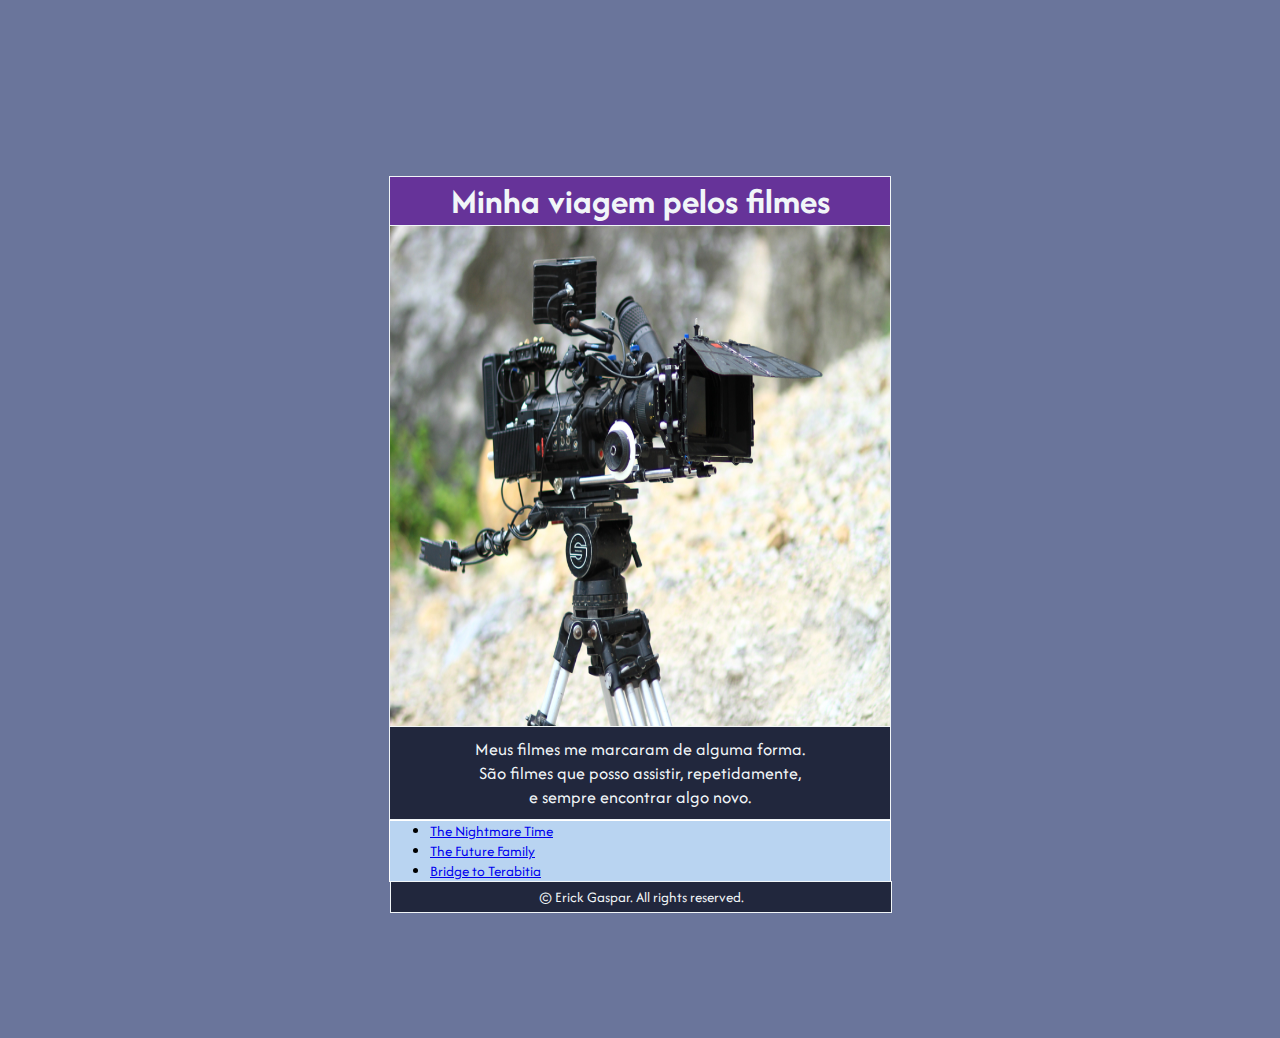
<file: index.html>
<!DOCTYPE html>
<html id="root" lang="pt-br">
    <head>
        <meta charset="UTF-8">
        <title>Minha Jornada</title>

        <link href="./style.css" rel="stylesheet">

        <link rel="preconnect" href="https://fonts.googleapis.com">
        <link rel="preconnect" href="https://fonts.gstatic.com" crossorigin>
        <link href="https://fonts.googleapis.com/css2?family=Afacad:wght@500&display=swap" rel="stylesheet">
    </head>

    <body>
        <div class="bordo">
            <h1>Minha viagem pelos filmes</h1>
            <img src="./assets/camera.jpg" alt="imagem de procurado" height="200px" />
            <p>
                Meus filmes me marcaram de alguma 
                forma. <br /> São filmes que posso assistir, 
                repetidamente, <br />e sempre encontrar 
                algo novo.
            </p>

            <ul>
                <li><a href="./pages/time.html">The Nightmare Time</a></li>
                <li><a href="./pages/future.html">The Future Family</a></li>
                <li><a href="./pages/terabitia.html">Bridge to Terabitia</a></li>
            </ul>

            <footer class="princ"> © Erick Gaspar. All rights reserved.</footer> 

        </div>
    </body>
</html>
</file>
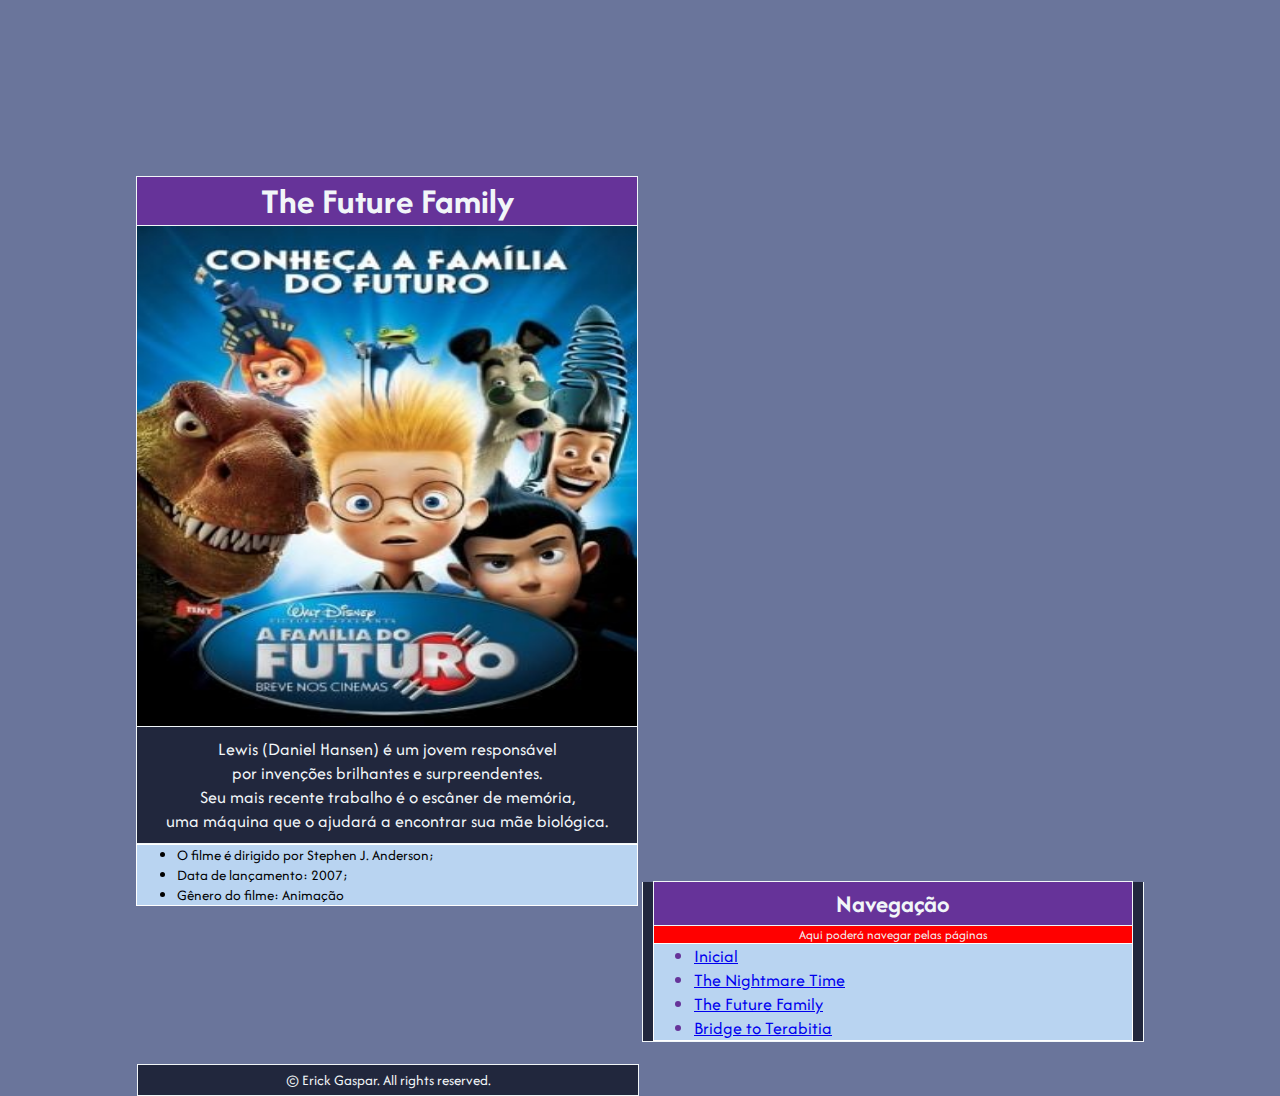
<file: pages/future.html>
<!DOCTYPE html>
<html id="root" lang="pt-br">
    <head>
        <meta charset="UTF-8">
        <title>Animação</title>

        <link rel="preconnect" href="https://fonts.googleapis.com">
        <link rel="preconnect" href="https://fonts.gstatic.com" crossorigin>
        <link href="https://fonts.googleapis.com/css2?family=Afacad:wght@500&display=swap" rel="stylesheet">

        <link href="../style.css" rel="stylesheet">
    </head>

    <body>
        <div class="bordo">
            <h1>The Future Family</h1>
            <img class="img" src="../assets/family.jpg" alt="cartaz" height="200px" />

            <p>    
                Lewis (Daniel Hansen) é um jovem responsável<br />
                por invenções brilhantes e surpreendentes. <br />
                Seu mais recente trabalho é o escâner de memória, <br />
                uma máquina que o ajudará a encontrar sua mãe biológica.
            </p>
            <ul>
                <li>O filme é dirigido por Stephen J. Anderson;</li>
                <li>Data de lançamento: 2007;</li>
                <li>Gênero do filme: Animação</li>
            </ul>
            <footer class="family"> © Erick Gaspar. All rights reserved.</footer> 
        </div>
        <div class="nav1">
            <h2>Navegação</h2>
            <p>
                Aqui poderá navegar pelas páginas
            </p>

            <ul>
                <li><a href="../index.html">Inicial</a></li>
                <li><a href="./time.html">The Nightmare Time</a></li>
                <li><a href="./future.html">The Future Family</a></li>
                <li><a href="./terabitia.html">Bridge to Terabitia</a></li>
            </ul>
        </div>
    </body>
</html>
</file>
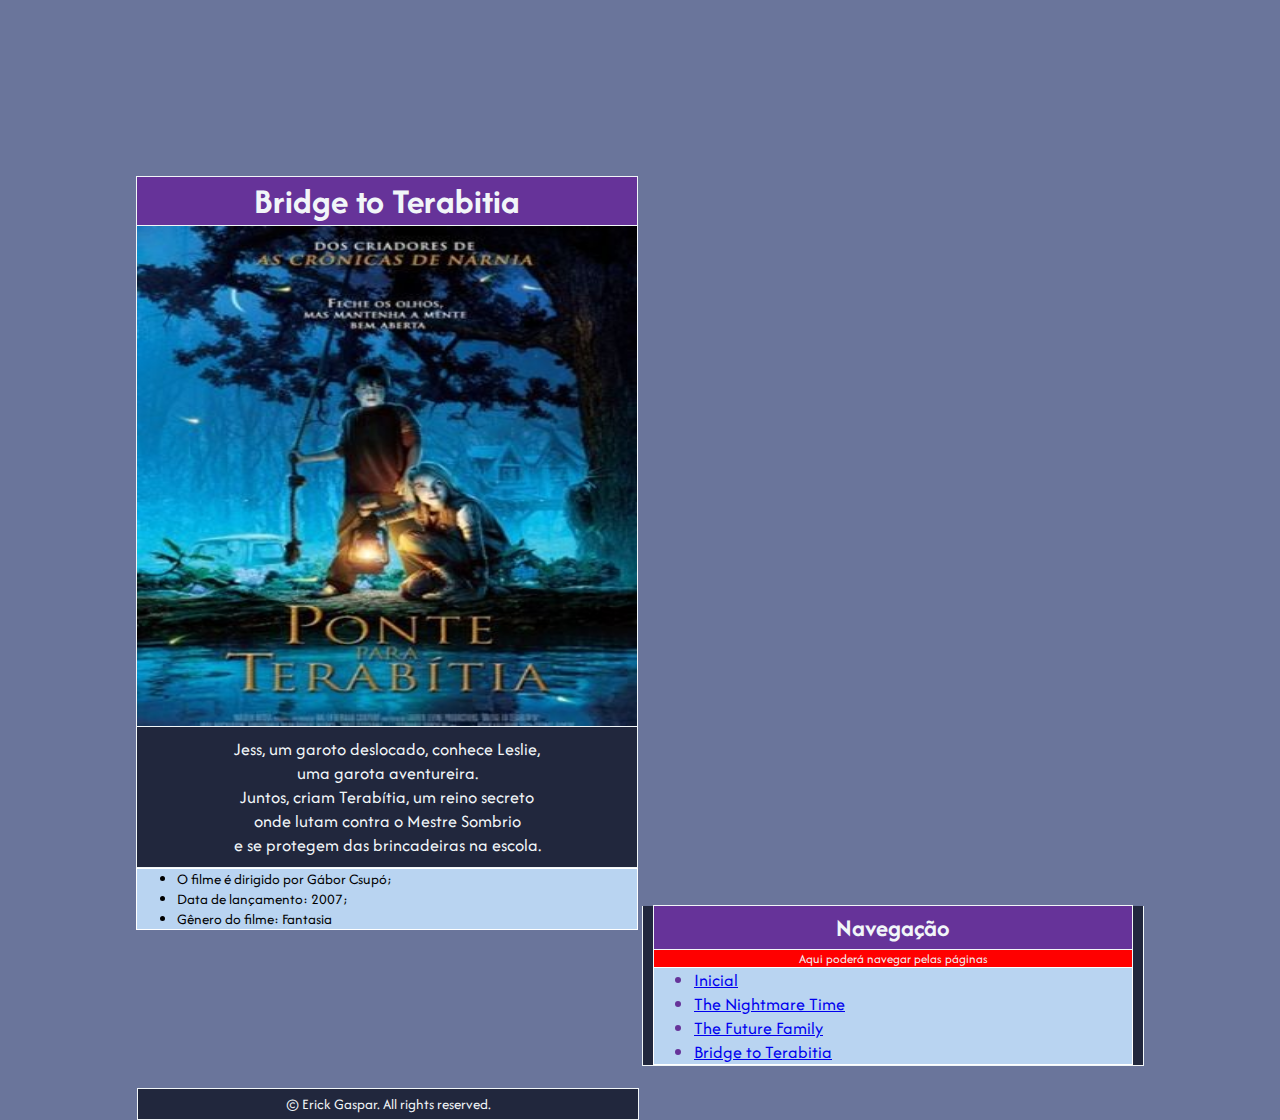
<file: pages/terabitia.html>
<!DOCTYPE html>
<html id="root" lang="pt-br">
    <head>
        <meta charset="UTF-8">
        <title>Fantasia</title>

        <link rel="preconnect" href="https://fonts.googleapis.com">
        <link rel="preconnect" href="https://fonts.gstatic.com" crossorigin>
        <link href="https://fonts.googleapis.com/css2?family=Afacad:wght@500&display=swap" rel="stylesheet">

        <link href="../style.css" rel="stylesheet">
    </head>

    <body>
        <div class="bordo">
            <h1>Bridge to Terabitia</h1>
            <img class="img" src="../assets/terabitia.jpg" alt="cartaz" height="200px" />

            <p>    
                Jess, um garoto deslocado, conhece Leslie, <br />
                uma garota aventureira. <br />Juntos, criam Terabítia,
                um reino secreto <br /> onde lutam contra 
                o Mestre Sombrio<br /> e se protegem das brincadeiras
                na escola.
            </p>
            <ul>
                <li>O filme é dirigido por Gábor Csupó;</li>
                <li>Data de lançamento: 2007;</li>
                <li>Gênero do filme: Fantasia</li>
            </ul>

            <footer class="fo"> © Erick Gaspar. All rights reserved.</footer> 
        </div>

        <div class="nav2">
            <h2>Navegação</h2>
            <p>
                Aqui poderá navegar pelas páginas
            </p>

            <ul>
                <li><a href="../index.html">Inicial</a></li>
                <li><a href="./time.html">The Nightmare Time</a></li>
                <li><a href="./future.html">The Future Family</a></li>
                <li><a href="te">Bridge to Terabitia</a></li>
            </ul>
        </div>
    </body>
</html>
</file>
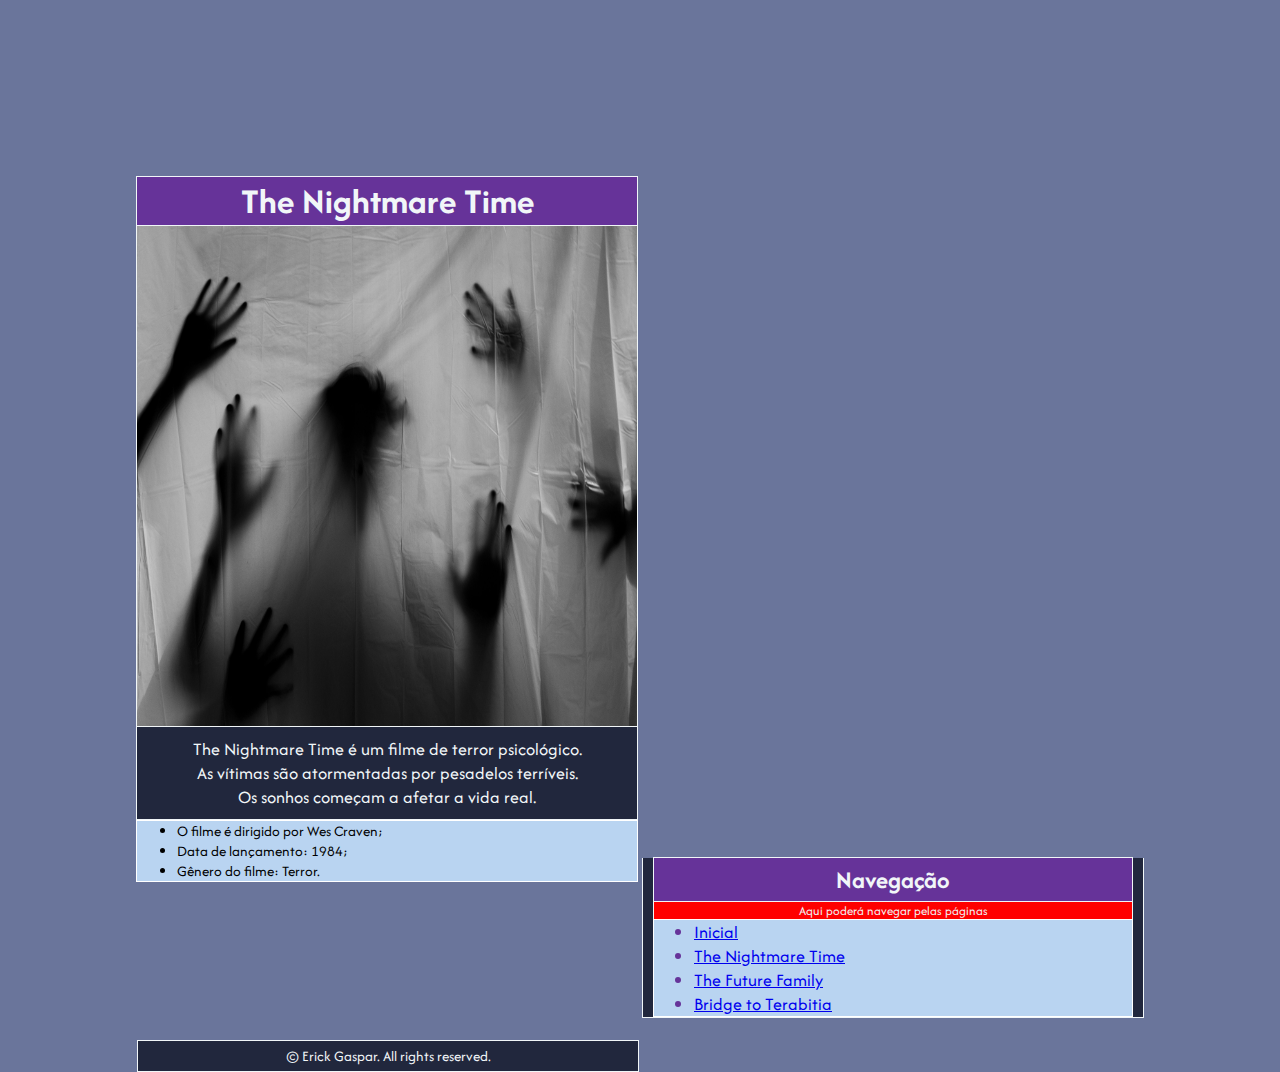
<file: pages/time.html>
<!DOCTYPE html>
<html id="root" lang="pt-br">
    <head>
        <meta charset="UTF-8">
        <title>Terror</title>

        <link rel="preconnect" href="https://fonts.googleapis.com">
        <link rel="preconnect" href="https://fonts.gstatic.com" crossorigin>
        <link href="https://fonts.googleapis.com/css2?family=Afacad:wght@500&display=swap" rel="stylesheet">

        <link href="../style.css" rel="stylesheet">
    </head>

    <body>
        <div class="bordo">
            <h1>The Nightmare Time</h1>
            <img src="../assets/elm.jpg" alt="cartaz" height="200px" />

            <p>    
                The Nightmare Time é um filme de terror
                psicológico. <br />As vítimas são
                atormentadas por pesadelos terríveis. <br />
                Os sonhos começam a afetar a vida real.
            </p>
            <ul>
                <li>O filme é dirigido por Wes Craven;</li>
                <li>Data de lançamento: 1984;</li>
                <li>Gênero do filme: Terror.</li>
            </ul>

        
            <footer class="ftime"> © Erick Gaspar. All rights reserved.</footer> 
        </div>
        
        <div class="nav1">
            <h2>Navegação</h2>
            <p>
                Aqui poderá navegar pelas páginas
            </p>

            <ul>
                <li><a href="../index.html">Inicial</a></li>
                <li><a href="./time.html">The Nightmare Time</a></li>
                <li><a href="./future.html">The Future Family</a></li>
                <li><a href="./terabitia.html">Bridge to Terabitia</a></li>
            </ul>
        </div>
    </body>
</html>
</file>
<file: style.css>
#root {
    background-color: #6A759B;
    color: #F1F6F8;
    font-size: large;
    font-family: 'Afacad';
    height: 700px;
    padding: 35px;
    text-align: center;
    position: static;
}

.bordo {
    margin-top: 20%;
    position: relative;
    top: -270px;
    display: inline-block;
    height: 200px;


}

.bordo h1{
    background-color: rebeccapurple;
    font-size: 2rem;
    height: auto;
    width: 500px;
    border: 1px solid;
    margin-bottom: -1px;
    position: relative;
    top: 140px;
    left: -0,5px;
}

.bordo img {
    border: 1px solid;
    margin-bottom: -6px;
    position: relative;
    top: 140px;
    width: 400px;
    width: 500px;
    height: 500px;
}

.bordo p {
    background-color: #21273D;
    font-size: large;
    height: auto;
    width: auto;
    border: 1px solid;
    padding: 10px;
    margin: 0px;
    position: relative;
    top: 139px;
}

.bordo ul {
    background-color: #B9D4F1;
    color: black;
    text-align: left;
    font-size: smaller;
    height: auto;
    width: 460px;
    border: 1px solid white;
    margin: -1px;
    position: relative;
    top: 140px;
    left: 1px;
}

.bordo footer {
    background-color: #21273D;
    color: #F1F6F8;
    font-size: smaller;
    border:  1px solid;
    padding: 5px;
    margin: auto;
    position: relative;
    top: 329px;
    left: 1px;
}

.nav {
    background-color: #21273D;
    font-size: small;
    height: auto;
    width: 480px;
    border: 1px solid;
    padding: 10px;
    margin-top: -190px;
    position: relative;
    top: -51px;
    left: 1px;
    text-align: center;
    display: inline-block;
    right: 5px;
    border-top: 0px;
}

.nav h2 {
    background-color: rebeccapurple;
    font-size: 25px;
    height: auto;
    width: auto;
    border: 1px solid;
    margin-top: -11px;
    padding: 5px;
    position: relative;
}

.nav p {
    background-color: red;
    font-size: small;
    height: auto;
    width: auto;
    border: 1px solid;
    margin-top: -22px;
}

.nav ul {
    background-color: #B9D4F1;
    color: rebeccapurple;
    font-size: large;
    height: auto;
    width: auto;
    border: 1px solid white;
    margin-top: -14px;
    text-align: left;
}

.nav1 {
    background-color: #21273D;
    font-size: small;
    height: 139px;
    width: 480px;
    border: 1px solid;
    padding: 10px;
    margin-top: -190px;
    position: relative;
    top: -22px;
    left: 0px;
    text-align: center;
    display: inline-block;
    right: 5px;
    border-top: 0px;
}

.nav1 p {
    background-color: red;
    font-size: small;
    height: auto;
    width: auto;
    border: 1px solid;
    margin-top: -22px;
}

.nav1 h2 {
    background-color: rebeccapurple;
    font-size: 25px;
    height: auto;
    width: auto;
    border: 1px solid;
    margin-top: -11px;
    padding: 5px;
    position: relative;
}

.nav1 ul {
    background-color: #B9D4F1;
    color: rebeccapurple;
    font-size: large;
    height: auto;
    width: auto;
    border: 1px solid white;
    margin-top: -14px;
    text-align: left;
}

.bordo .ftime {
    background-color: #21273D;
    color: #F1F6F8;
    font-size: smaller;
    border:  1px solid;
    padding: 5px;
    margin: auto;
    position: relative;
    top: 299px;
    left: 1px;
    right: 1px;
}

.bordo .fo {
    background-color: #21273D;
    color: #F1F6F8;
    font-size: smaller;
    border:  1px solid;
    padding: 5px;
    margin: auto;
    position: relative;
    top: 299px;
}

.bordo .family {
    background-color: #21273D;
    color: #F1F6F8;
    font-size: smaller;
    border:  1px solid;
    padding: 5px;
    margin: auto;
    position: relative;
    top: 299px;

}

.nav2 {
    background-color: #21273D;
    font-size: small;
    height: 139px;
    width: 480px;
    border: 1px solid;
    padding: 10px;
    margin-top: -190px;
    position: relative;
    top: -22px;
    left: 0px;
    text-align: center;
    display: inline-block;
    right: 5px;
    border-top: 0px;
}

.nav2 p {
    background-color: red;
    font-size: small;
    height: auto;
    width: auto;
    border: 1px solid;
    margin-top: -22px;
}

.nav2 h2 {
    background-color: rebeccapurple;
    font-size: 25px;
    height: auto;
    width: auto;
    border: 1px solid;
    margin-top: -11px;
    padding: 5px;
    position: relative;
}

.nav2 ul {
    background-color: #B9D4F1;
    color: rebeccapurple;
    font-size: large;
    height: auto;
    width: auto;
    border: 1px solid white;
    margin-top: -14px;
    text-align: left;
}

.bordo .princ {
    background-color: #21273D;
    color: #F1F6F8;
    font-size: smaller;
    border:  1px solid;
    padding: 5px;
    margin: auto;
    position: relative;
    top: 140px;
    left: 1px;
}
</file>
